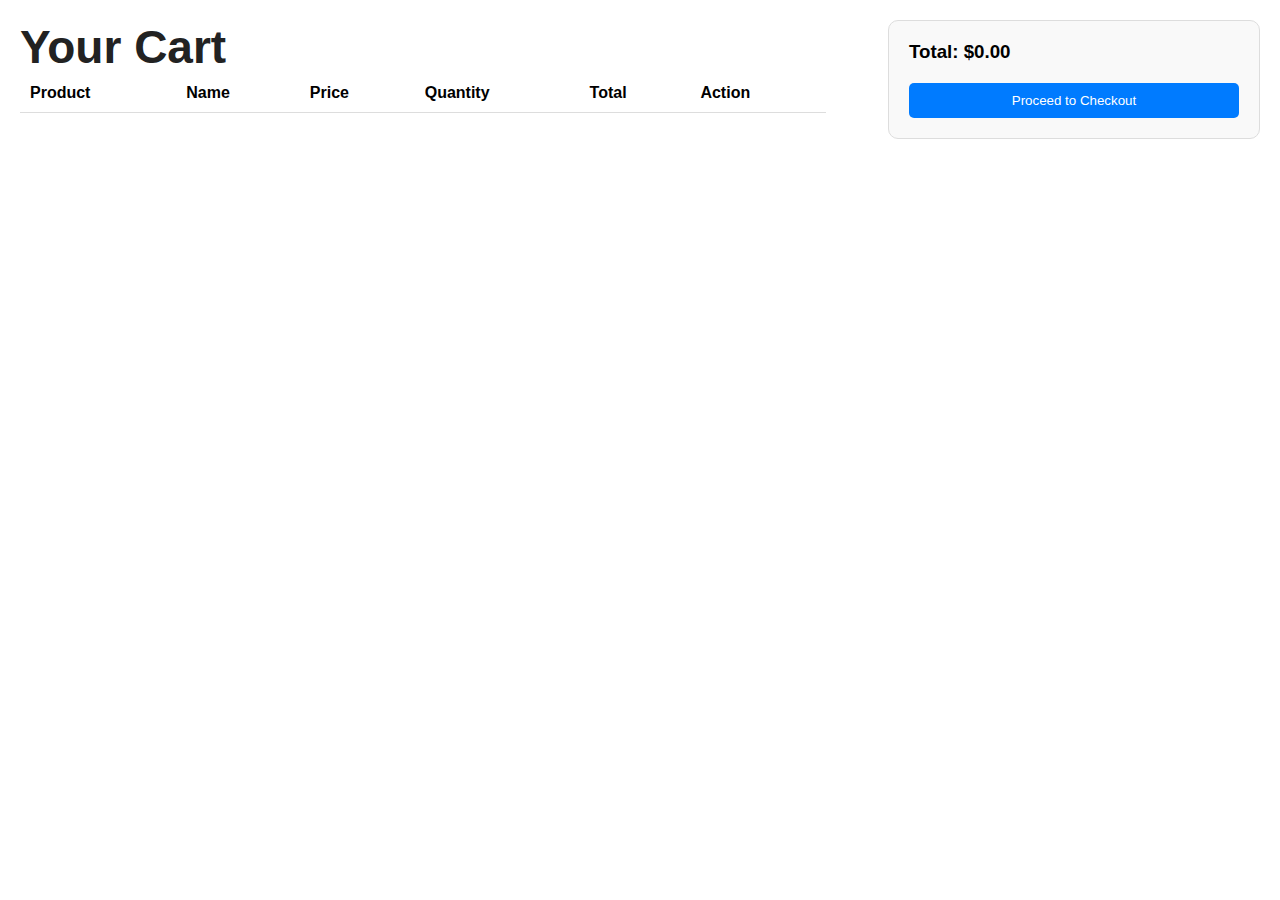
<file: cart.html>
<!DOCTYPE html>
<html lang="en">

<head>
    <meta charset="UTF-8">
    <meta name="viewport" content="width=device-width, initial-scale=1.0">
    <title>Cart</title>
    <link rel="stylesheet" href="css/index2.css">
    <style>
        #cart {
            display: flex;
            justify-content: space-between;
            padding: 20px;
        }

        .cart-products {
            width: 65%;
        }

        .cart-products table {
            width: 100%;
            border-collapse: collapse;
        }

        .cart-products table th,
        .cart-products table td {
            text-align: left;
            padding: 10px;
            border-bottom: 1px solid #ddd;
        }

        .cart-products img {
            width: 50px;
            height: 50px;
        }

        .cart-summary {
            width: 30%;
            border: 1px solid #ddd;
            padding: 20px;
            background: #f9f9f9;
            border-radius: 10px;
        }

        .cart-summary h3 {
            margin-bottom: 20px;
        }

        .cart-summary button {
            width: 100%;
            padding: 10px;
            background: #007bff;
            color: white;
            border: none;
            cursor: pointer;
            border-radius: 5px;
        }

        .cart-summary button:hover {
            background: #0056b3;
        }

        .delete-btn {
            color: red;
            cursor: pointer;
            font-weight: bold;
        }
    </style>
    <script>
        
//datalayer 
	    window.digitalData = window.digitalData || {};
window.digitalData.page = {
	pageInfo: {
	    pageName: window.document.title,
	    pageUrl: window.location.href,
	    pagePath: window.location.pathname
	}
};
    
        document.addEventListener("DOMContentLoaded", function () {
            let cartItems = JSON.parse(localStorage.getItem("cartItems")) || [];
            const tbody = document.querySelector("tbody");
            const totalCostElement = document.querySelector(".cart-summary h3 span");

            function updateCartDisplay() {
                tbody.innerHTML = "";
                let totalCost = 0;

                cartItems.forEach((item, index) => {
                    const row = document.createElement("tr");

                    row.innerHTML = `
                        <td><img src="${item.image}" alt="${item.name}"></td>
                        <td>${item.name}</td>
                        <td>${item.price}</td>
                        <td>1</td>
                        <td>${item.price}</td>
                        <td><span class="delete-btn" data-index="${index}">Delete</span></td>
                    `;

                    tbody.appendChild(row);

                    totalCost += parseFloat(item.price.replace("$", ""));
                });

                totalCostElement.textContent = `$${totalCost.toFixed(2)}`;
            }

            function deleteItem(index) {
                cartItems.splice(index, 1);
                localStorage.setItem("cartItems", JSON.stringify(cartItems));
                updateCartDisplay();
            }

            tbody.addEventListener("click", function (e) {
                if (e.target.classList.contains("delete-btn")) {
                    const index = e.target.getAttribute("data-index");
                    deleteItem(index);
                }
            });

            updateCartDisplay();
        });
    </script>
</head>

<body>
    <section id="cart" class="section-p1">
        <div class="cart-products">
            <h2>Your Cart</h2>
            <table>
                <thead>
                    <tr>
                        <th>Product</th>
                        <th>Name</th>
                        <th>Price</th>
                        <th>Quantity</th>
                        <th>Total</th>
                        <th>Action</th>
                    </tr>
                </thead>
                <tbody>
                    <!-- Cart items will be dynamically added here -->
                </tbody>
            </table>
        </div>

        <div class="cart-summary">
            <h3>Total: <span>$0.00</span></h3>
            <button>Proceed to Checkout</button>
        </div>
    </section>
</body>

</html>
</file>
<file: css/index2.css>
*{
    margin: 0;
    padding: 0;
    box-sizing: border-box;
    font-family: 'Spartan',sans-serif;
}
h1{
    font-size: 50px;
    line-height: 64px;
    color: #222;
}
h2{
    font-size: 46px;
    line-height: 54px;
    color: #222;
}
h4{
    font-size: 20px;
    color: #222;
}
h6{
    font-weight: 700;
    font-size: 12px;
}
p{
    font-size: 16px;
    color: #465b52;
    margin: 15px 0 20px 0;
}
.section-p1{
    padding: 40px 80px;
}
.section-m1{
    margin: 40px 0;
}
body{
    width: 100%;
}
#product1{
    text-align: center;
}
#product1 .pro-container{
    display: flex;
    justify-content: space-between;
    padding-top: 20px;
    flex-wrap: wrap;
}
#product1 .pro{
    width: 23%;
    min-width: 250px;
    padding: 10px 12px;
    border: 1px solid #cce7d0;
    border-radius: 25px;
    cursor: pointer;
    box-shadow: 20px 20px 30px rgba(0,0,0,0.02);
    margin: 15px 0;
    transition: 0.2s ease;
    position: relative;
}
#product1 .pro img{
    width: 100%;
    border-radius: 20px;
}
#product1 .pro:hover{
    box-shadow: 20px 20px 30px rgba(0,0,0,0.06);
}
#product1 .pro .des{
    text-align: start;
    padding: 10px 0;
}
#product1 .pro .des span{
    color: #606063;
    font-size: 12px;
}
#product1 .pro .des h5{
    padding-top: 7px;
    color: #1a1a1a;
    font-size: 14px;
}
#product1 .pro .des i{
    font-size: 12px;
    color: rgb(243,181,25);
}
#product1 .pro .des h4{
    padding-top: 7px;
    font-size: 15px;
    font-weight: 700;
    color: #088178;
}
#product1 .pro .cart{
    width: 40px;
    height: 40px;
    line-height: 40px;
    border-radius: 50px;
    font-weight: 500;
    color: #088178;
    border: 1px solid #cce7d0;
    position: absolute;
    bottom:20px;
    right: 10px;
}
#banner3{
    display: flex;
    justify-content: space-between;
    flex-wrap: wrap;
    padding: 0 80px;
}
#banner3 .banner-box{
    display: flex;
    flex-direction: column;
    justify-content: center;
    align-items: flex-start;
    background-image: url("image/blog3.png");
    min-width: 30%;
    height: 30vh;
    background-size: cover;                                                                                                                                                                                                                                                                                                                                                                                                                                                                                                                                                                                                                                                                                                                                                                                                                                                                                                                                                                                                                                                                                                                                                 
    background-position: center;
    padding: 20px;
    margin-bottom: 20px;
    /* color: #088178; */
}
#banner3 .banner-box2{
    display: flex;
    flex-direction: column;
    justify-content: center;
    align-items: flex-start;
    background-image: url("image/blog4.png");
    min-width: 30%;
    height: 30vh;
    background-size: cover;
    background-position: center;
    padding: 20px;
    margin-bottom: 20px;
}
#banner3 .banner-box3{
    display: flex;
    flex-direction: column;
    justify-content: center;
    align-items: flex-start;
    background-image: url("image/blog5.png");
    min-width: 30%;
    height: 30vh;
    background-size: cover;
    background-position: center;
    padding: 20px;
    margin-bottom: 20px;
}
#banner3 h2{
    color: #fff;
    font-weight: 900;
    font-size: 22px;
}
#banner3 h3{
    color:#ec544e;
    font-weight: 800;
    font-size: 15px;
}
#newsletter{
    display: flex;
    justify-content:space-between;
    flex-wrap: wrap;
    align-items: center;
    background-image: url("image/contact1.png");
    background-repeat: no-repeat;
    background-position: 20% 30%;
    background-color: #041e42;
}
#newsletter h4{
    font-size: 22px;
    font-weight: 700;
    color: #fff;
}
#newsletter p{
    font-size: 14px;
    font-weight: 700;
    color: #fff;
}
#newsletter p span{
    color: #ffbd27;
}
#newsletter .form{
    display: flex;
    width: 40%;
}
#newsletter input{
    height: 3.125rem;
    padding: 0 1.25rem;
    font-size: 14px;
    width: 100%;
    border: 1px solid transparent;
    border-radius: 4px;
    outline: none;
    border-top-right-radius: 0;
    border-bottom-left-radius: 0;
}
#newsletter button{
    background-color: #088178;
    color: #fff;
    white-space: nowrap;
    border-top-left-radius: 0;
    border-bottom-right-radius: 0;
}
</file>
